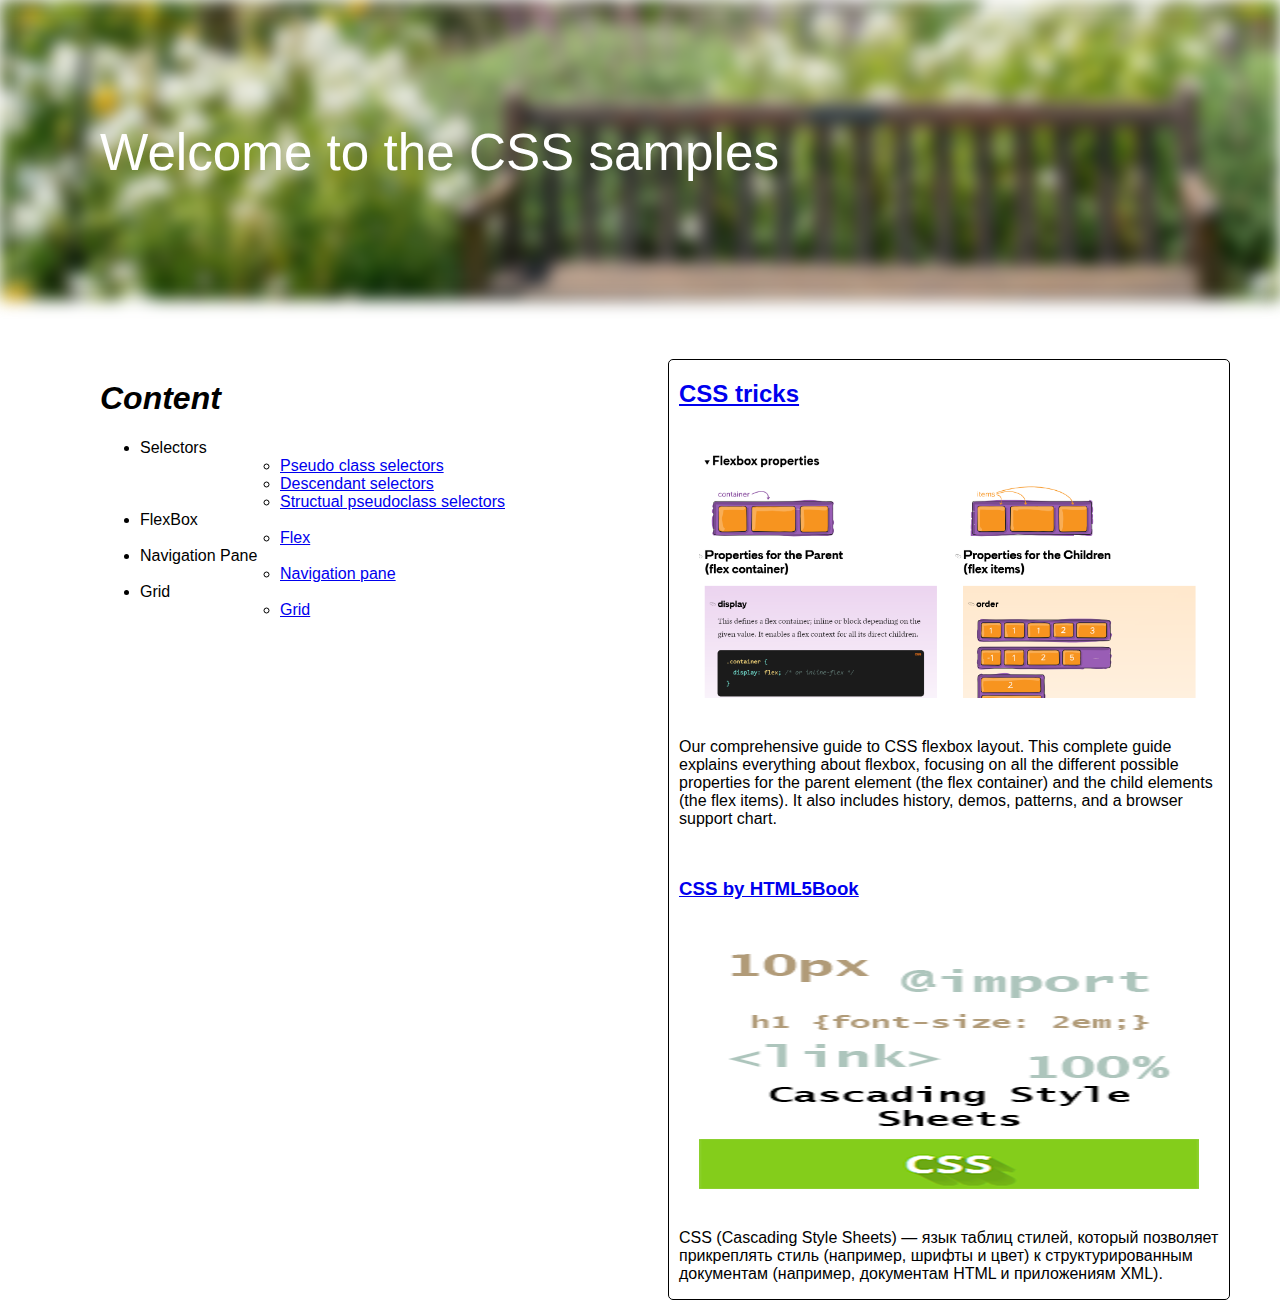
<file: index.html>
<!DOCTYPE html>
<html lang="en">

<head>
    <meta charset="UTF-8">
    <meta http-equiv="X-UA-Compatible" content="IE=edge">
    <meta name="viewport" content="width=device-width, initial-scale=1.0">
    <link rel="stylesheet" href="style.css">
    <title>Document</title>
</head>

<body>
    <div class="bg-image"></div>
    <header>
        Welcome to the CSS samples
    </header>
    <div class="content">
        <div>
            <h1 id="contentHeader">Content</h1>
            <ul>
                <li> Selectors
                    <ul>
                        <li>
                            <a href="selectors/pseudoClass/index.html">Pseudo class selectors</a>
                        </li>
                        <li>
                            <a href="selectors/descendant/index.html">Descendant selectors</a>
                        </li>
                        <li>
                            <a href="selectors/structual pseudoclass/index.html">Structual pseudoclass selectors</a>
                        </li>
                    </ul>
                </li>
                <li>
                    FlexBox
                    <ul>
                        <li>
                            <a href="flex/index.html">Flex</a>
                        </li>
                    </ul>
                </li>
                <li>
                    Navigation Pane
                    <ul>
                        <li>
                            <a href="navigation pane/index.html">Navigation pane</a>
                        </li>
                    </ul>
                </li>
                <li>
                    Grid
                    <ul>
                        <li>
                            <a href="grid/index.html">Grid</a>
                        </li>
                    </ul>
                </li>
            </ul>
        </div>
        <div id="article-div">
            <aside>
                <article>
                    <h2>
                        <a href="https://css-tricks.com/snippets/css/a-guide-to-flexbox/">CSS tricks</a>
                        </h3>
                        <img src="images/CSS article.png">
                        <p>
                            Our comprehensive guide to CSS flexbox layout. This complete guide explains everything about flexbox, focusing on all the different possible properties for the parent element (the flex container) and the child elements (the flex items). It also includes
                            history, demos, patterns, and a browser support chart. </p>
                </article>
                <article>
                    <h3>
                        <a href="https://html5book.ru/osnovy-css/#part2">CSS by HTML5Book</a>
                    </h3>
                    <img src="images/css-osnovy.png">
                    <p>
                        CSS (Cascading Style Sheets) — язык таблиц стилей, который позволяет прикреплять стиль (например, шрифты и цвет) к структурированным документам (например, документам HTML и приложениям XML). </p>
                </article>
            </aside>
        </div>
    </div>
</body>

</html>
</file>
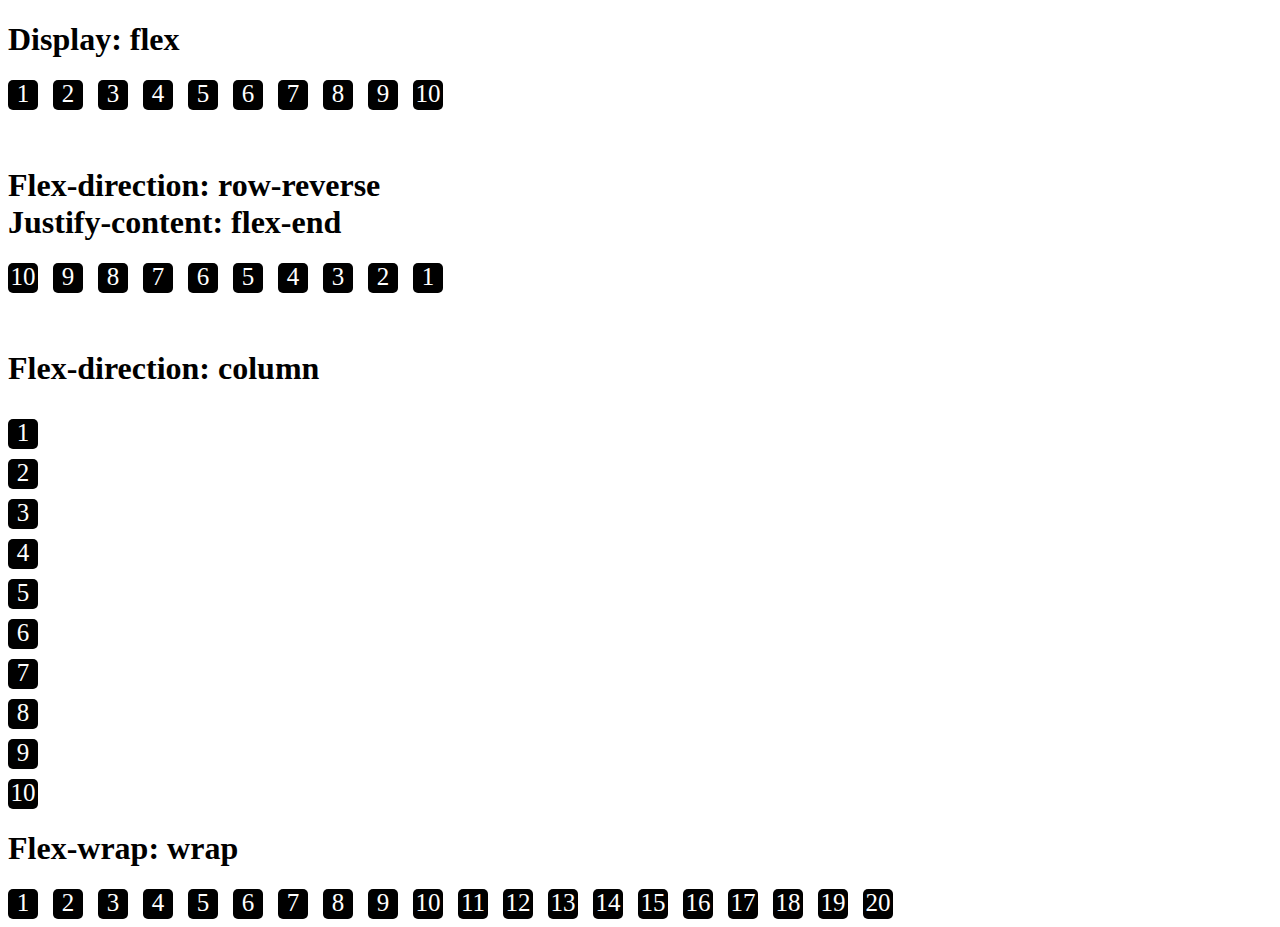
<file: flex/index.html>
<!DOCTYPE html>
<html lang="en">

<head>
    <meta charset="UTF-8">
    <meta http-equiv="X-UA-Compatible" content="IE=edge">
    <meta name="viewport" content="width=device-width, initial-scale=1.0">
    <link rel="stylesheet" href="styles.css">
    <title>Document</title>
    <script>
        wrapped();

        $(window).resize(function() {
            wrapped();
        });

        function wrapped() {
            var offset_top_prev;

            $('.number-box').each(function() {
                var offset_top = $(this).offset().top;

                if (offset_top > offset_top_prev) {
                    $(this).addClass('wrapped');
                } else if (offset_top == offset_top_prev) {
                    $(this).removeClass('wrapped');
                }

                offset_top_prev = offset_top;
            });
        }
    </script>
</head>

<body>

    <section>
        <h1>
            Display: flex
        </h1>
        <section class="display-flex">
            <div class="number-box">1</div>
            <div class="number-box">2</div>
            <div class="number-box">3</div>
            <div class="number-box">4</div>
            <div class="number-box">5</div>
            <div class="number-box">6</div>
            <div class="number-box">7</div>
            <div class="number-box">8</div>
            <div class="number-box">9</div>
            <div class="number-box">10</div>
        </section>
    </section>

    <br><br>

    <section>
        <h1>
            Flex-direction: row-reverse <br>Justify-content: flex-end
        </h1>
        <section class="flex-direction">
            <div class="number-box">1</div>
            <div class="number-box">2</div>
            <div class="number-box">3</div>
            <div class="number-box">4</div>
            <div class="number-box">5</div>
            <div class="number-box">6</div>
            <div class="number-box">7</div>
            <div class="number-box">8</div>
            <div class="number-box">9</div>
            <div class="number-box">10</div>
        </section>
    </section>

    <br><br>

    <section>
        <h1>
            Flex-direction: column
        </h1>
        <section id="flex-column" class="flex-direction">
            <div class="number-box">1</div>
            <div class="number-box">2</div>
            <div class="number-box">3</div>
            <div class="number-box">4</div>
            <div class="number-box">5</div>
            <div class="number-box">6</div>
            <div class="number-box">7</div>
            <div class="number-box">8</div>
            <div class="number-box">9</div>
            <div class="number-box">10</div>
        </section>
    </section>

    <section>
        <h1>
            Flex-wrap: wrap
        </h1>
        <section id="flex-wrap" class="display-flex">
            <div class="number-box">1</div>
            <div class="number-box">2</div>
            <div class="number-box">3</div>
            <div class="number-box">4</div>
            <div class="number-box">5</div>
            <div class="number-box">6</div>
            <div class="number-box">7</div>
            <div class="number-box">8</div>
            <div class="number-box">9</div>
            <div class="number-box">10</div>
            <div class="number-box">11</div>
            <div class="number-box">12</div>
            <div class="number-box">13</div>
            <div class="number-box">14</div>
            <div class="number-box">15</div>
            <div class="number-box">16</div>
            <div class="number-box">17</div>
            <div class="number-box">18</div>
            <div class="number-box">19</div>
            <div class="number-box">20</div>
        </section>
    </section>
</body>

</html>
</file>
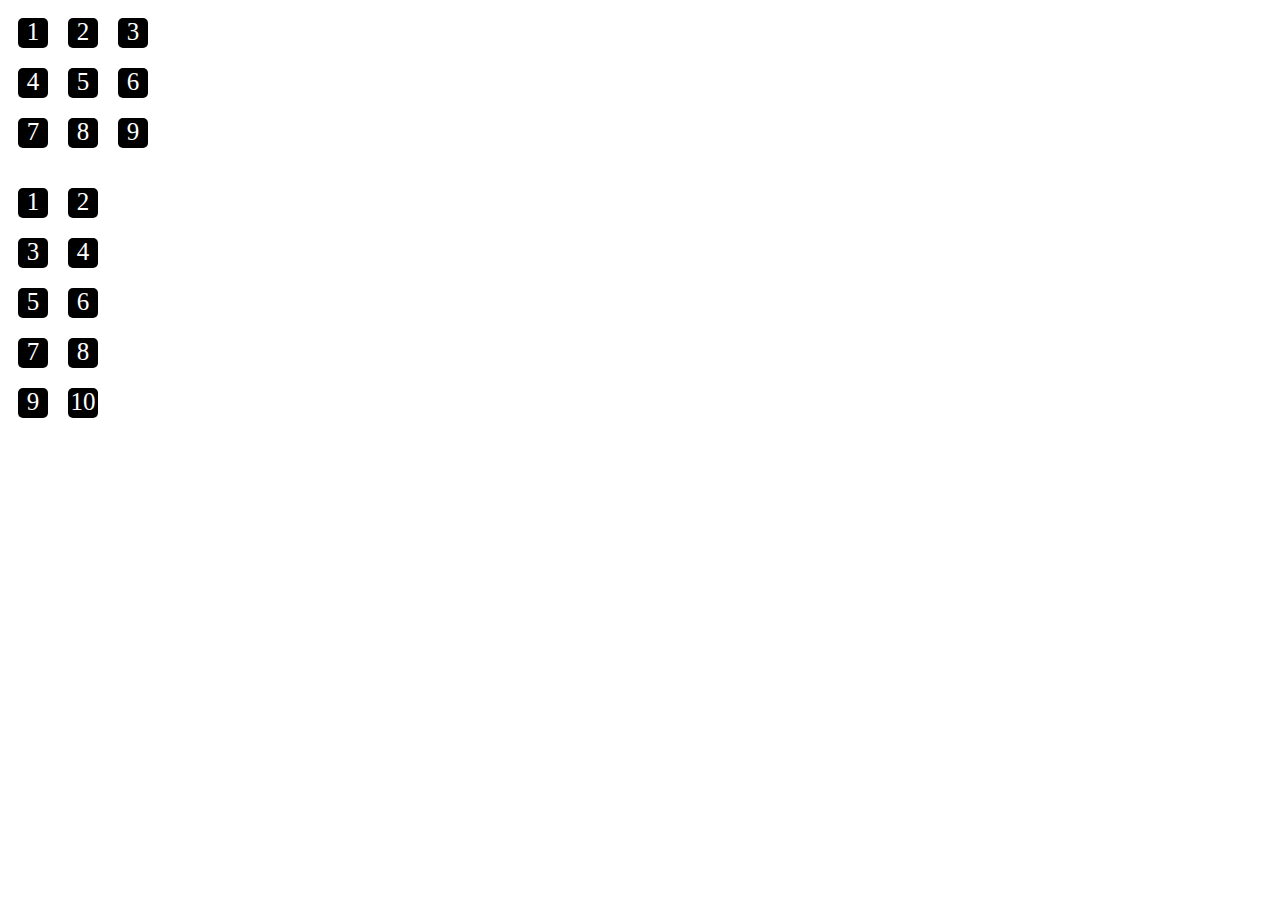
<file: grid/index.html>
<!DOCTYPE html>
<html lang="en">

<head>
    <meta charset="UTF-8">
    <meta http-equiv="X-UA-Compatible" content="IE=edge">
    <meta name="viewport" content="width=device-width, initial-scale=1.0">
    <title>Document</title>
    <link rel="stylesheet" href="styles.css">
</head>

<body>
    <div>
        <section class="grid-container">
            <div class="number-box">1</div>
            <div class="number-box">2</div>
            <div class="number-box">3</div>
            <div class="number-box">4</div>
            <div class="number-box">5</div>
            <div class="number-box">6</div>
            <div class="number-box">7</div>
            <div class="number-box">8</div>
            <div class="number-box">9</div>
        </section>
    </div>

    <div id="second-div">
        <section class="grid-container-columns">
            <div class="number-box">1</div>
            <div class="number-box">2</div>
            <div class="number-box">3</div>
            <div class="number-box">4</div>
            <div class="number-box">5</div>
            <div class="number-box">6</div>
            <div class="number-box">7</div>
            <div class="number-box">8</div>
            <div class="number-box">9</div>
            <div class="number-box">10</div>
        </section>
    </div>
</body>

</html>
</file>
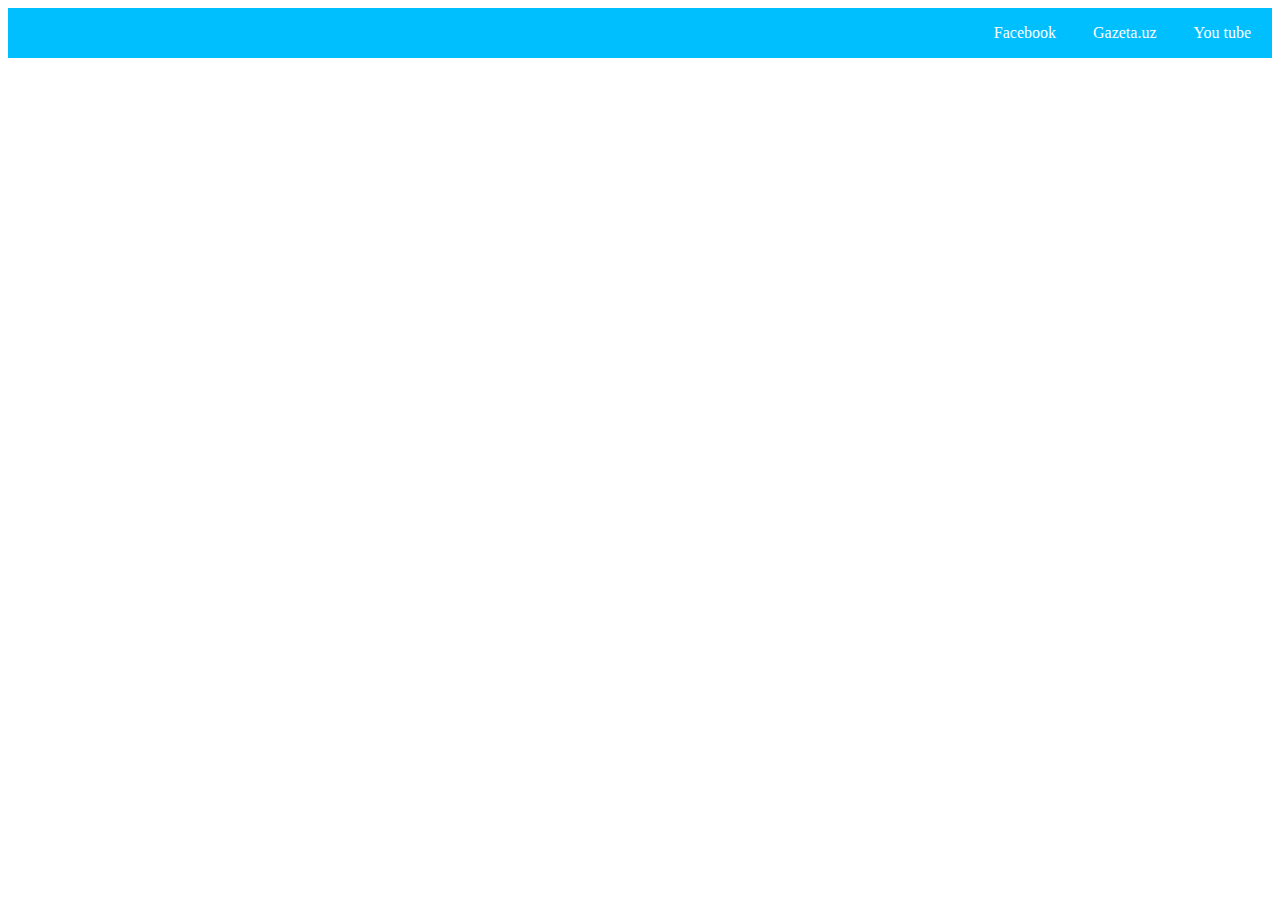
<file: navigation pane/index.html>
<!DOCTYPE html>
<html lang="en">

<head>
    <meta charset="UTF-8">
    <meta http-equiv="X-UA-Compatible" content="IE=edge">
    <meta name="viewport" content="width=device-width, initial-scale=1.0">
    <title>Document</title>
    <link rel="stylesheet" href="styles.css">
</head>

<body>
    <nav>
        <a href="https://ru-ru.facebook.com/">Facebook</a>
        <a href="https://www.gazeta.uz/ru/">Gazeta.uz</a>
        <a href="https://www.youtube.com/">You tube</a>
    </nav>
</body>

</html>
</file>
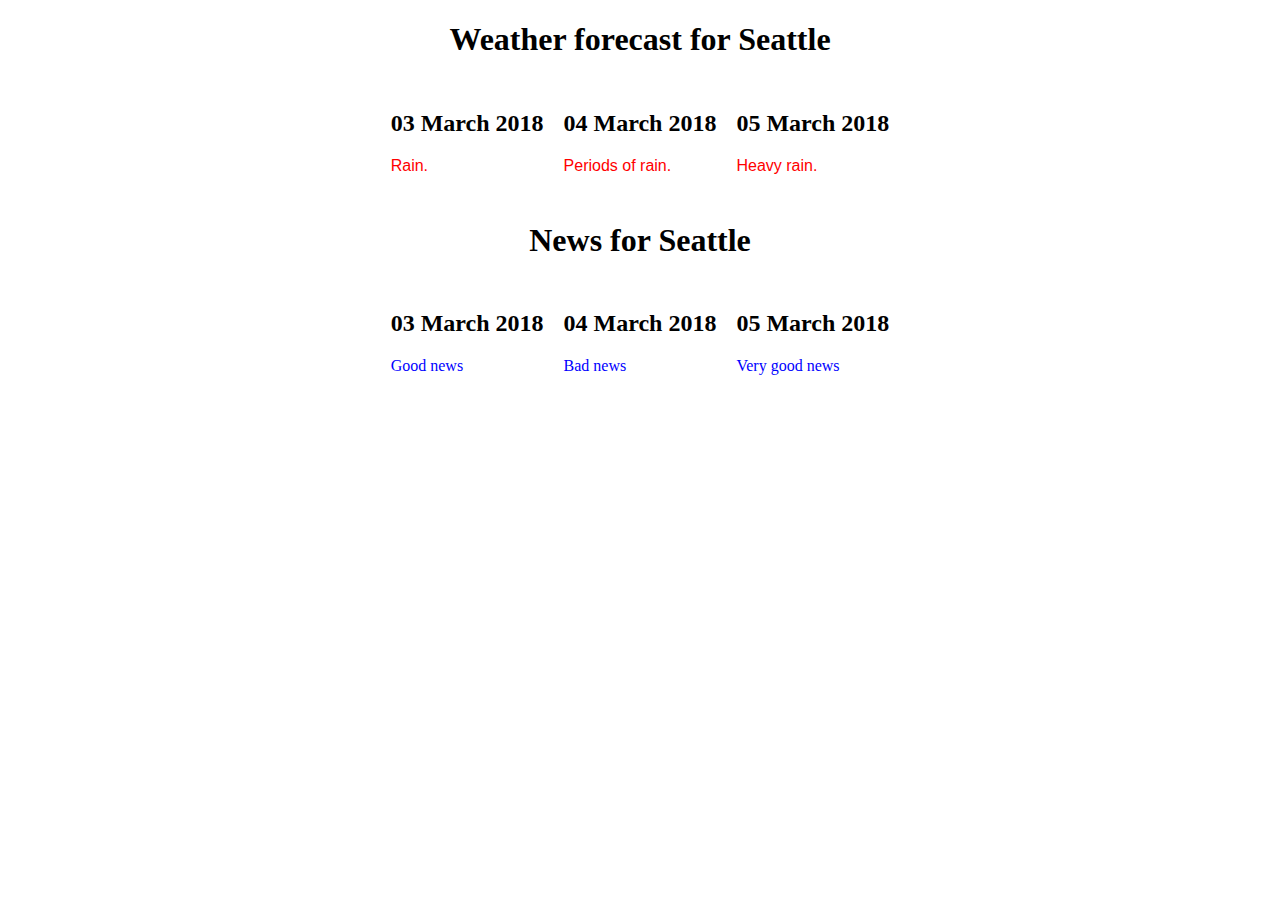
<file: selectors/descendant/index.html>
<!DOCTYPE html>
<html lang="en">

<head>
    <meta charset="UTF-8">
    <meta http-equiv="X-UA-Compatible" content="IE=edge">
    <meta name="viewport" content="width=device-width, initial-scale=1.0">
    <link rel="stylesheet" href="styles.css">
    <title>Document</title>
</head>

<body>
    <h1>Weather forecast for Seattle</h1>
    <section class="forecasts">
        <article class="day-forecast">
            <h2>03 March 2018</h2>
            <p>Rain.</p>
        </article>
        <article class="day-forecast">
            <h2>04 March 2018</h2>
            <p>Periods of rain.</p>
        </article>
        <article class="day-forecast">
            <h2>05 March 2018</h2>
            <p>Heavy rain.</p>
        </article>
    </section>

    <h1>News for Seattle</h1>
    <section class="news">
        <article class="day-news">
            <h2>03 March 2018</h2>
            <p>Good news</p>
        </article>
        <article class="day-news">
            <h2>04 March 2018</h2>
            <p>Bad news</p>
        </article>
        <article class="day-news">
            <h2>05 March 2018</h2>
            <p>Very good news</p>
        </article>
    </section>
</body>

</html>
</file>
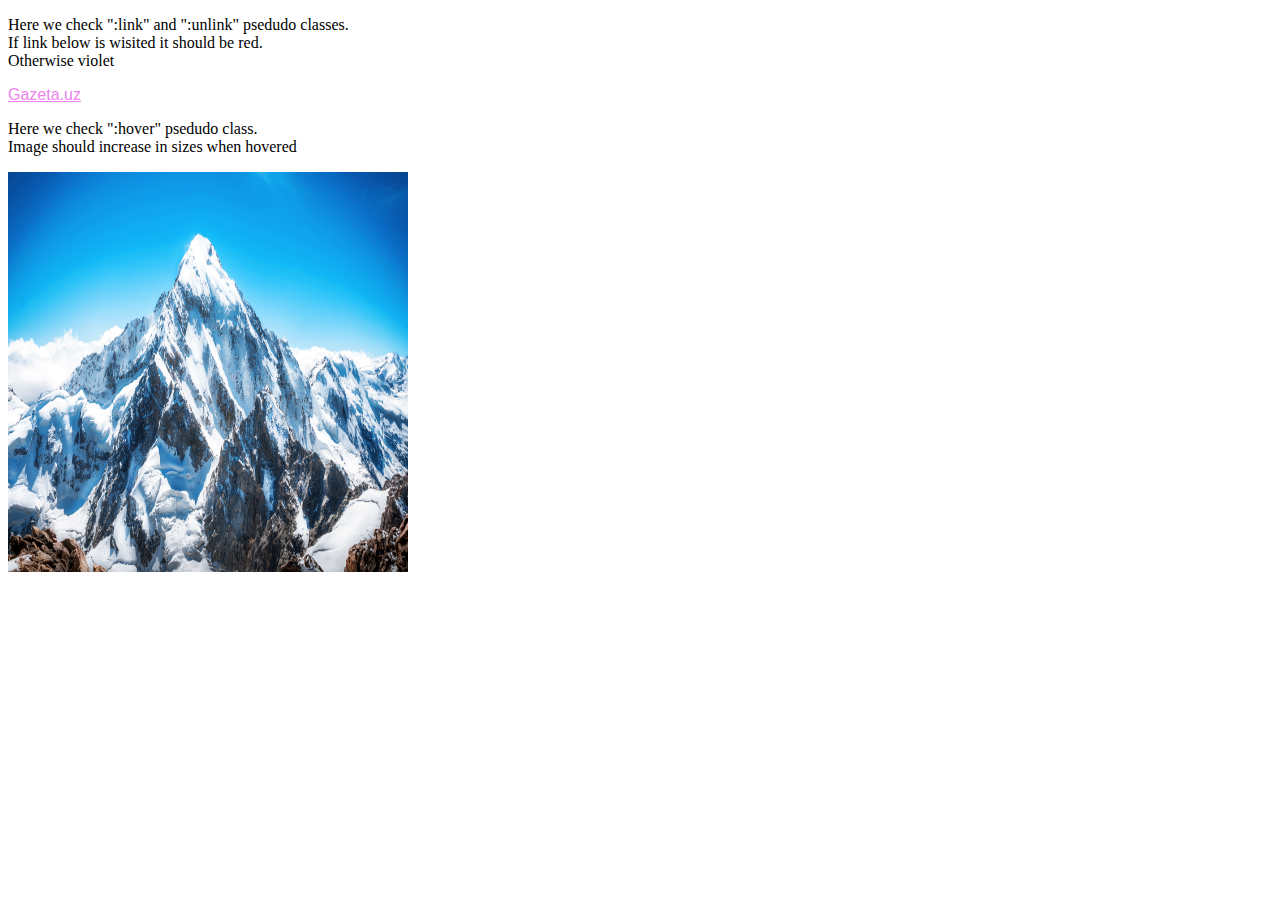
<file: selectors/pseudoClass/index.html>
<!DOCTYPE html>
<html lang="en">

<head>
    <meta charset="UTF-8">
    <meta http-equiv="X-UA-Compatible" content="IE=edge">
    <meta name="viewport" content="width=device-width, initial-scale=1.0">
    <link rel="stylesheet" href="styles.css">
    <title>Document</title>
</head>

<body>
    <section>
        <p>
            Here we check ":link" and ":unlink" psedudo classes.<br> If link below is wisited it should be red.<br> Otherwise violet
        </p>
        <a href="https://www.gazeta.uz/ru/">Gazeta.uz</a>
    </section>

    <section>
        <p>
            Here we check ":hover" psedudo class.<br> Image should increase in sizes when hovered
        </p>
        <img src="images/mountains.jpg" height="400px" width="400px">
    </section>
</body>

</html>
</file>
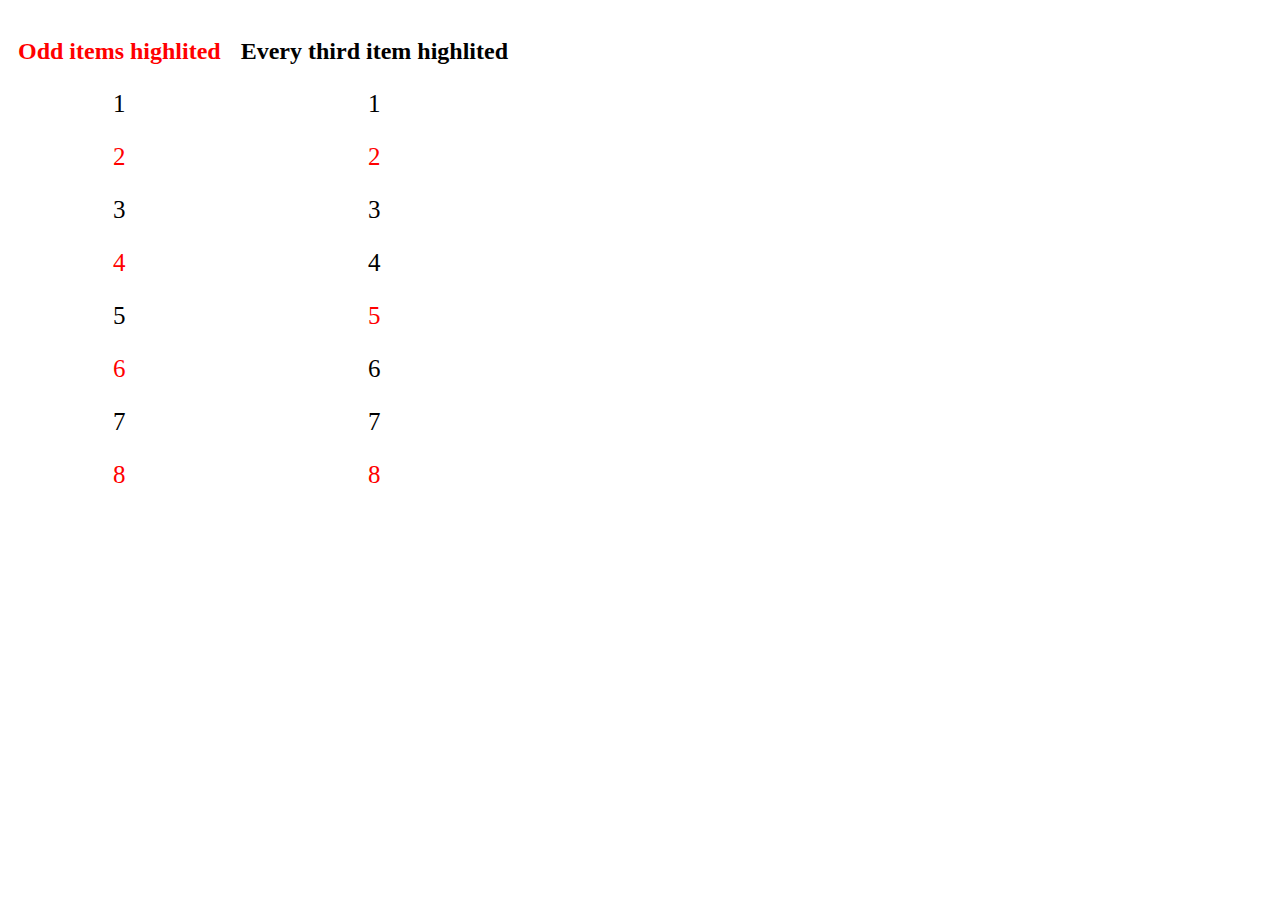
<file: selectors/structual pseudoclass/index.html>
<!DOCTYPE html>
<html lang="en">

<head>
    <meta charset="UTF-8">
    <meta http-equiv="X-UA-Compatible" content="IE=edge">
    <meta name="viewport" content="width=device-width, initial-scale=1.0">
    <link rel="stylesheet" href="styles.css">
    <title>Document</title>
</head>

<body>
    <section class="odd-items">
        <h2>
            Odd items highlited
        </h2>
        <p>1</p>
        <p>2</p>
        <p>3</p>
        <p>4</p>
        <p>5</p>
        <p>6</p>
        <p>7</p>
        <p>8</p>
    </section>

    <section class="third-items">
        <h2>
            Every third item highlited
        </h2>
        <p>1</p>
        <p>2</p>
        <p>3</p>
        <p>4</p>
        <p>5</p>
        <p>6</p>
        <p>7</p>
        <p>8</p>
    </section>
</body>

</html>
</file>
<file: style.css>
html,
body {
    padding: 0;
    margin: 0;
    height: 100%;
    width: 100%;
    font-family: 'Libre Baskerville', sans-serif;
}

.content {
    display: grid;
    grid-template-columns: 2fr 1fr;
    column-gap: 100px;
}

.bg-image {
    filter: blur(8px);
    -webkit-filter: blur(8px);
    background-image: url("images/Garden.jpg");
    background-repeat: no-repeat;
    background-position: center;
    height: 300px;
    background-size: cover;
}

header {
    color: white;
    font-weight: normal;
    font-family: 'Julius Sans One', sans-serif;
    transform: translate(0%, -300%);
    font-size: 3.2em;
    margin-left: 100px;
}

#contentHeader {
    font-style: italic;
    margin-left: 100px;
}

ul {
    margin-left: 100px;
}

.number-box {
    background-color: black;
    color: white;
    margin-right: 15px;
    font-size: 25px;
    width: 30px;
    height: 30px;
    text-align: center;
    border-radius: 5px;
}

#article-div {
    border-width: thin;
    border-style: solid;
    border-radius: 5px;
    margin-right: 50px;
}

article>img {
    height: 250px;
    width: 500px;
    margin: 20px;
}

article {
    margin: 10px;
}

div>aside>article:nth-child(n+2) {
    margin-top: 50px;
}


/* Different approaches to select all articles tag starting from second */


/* div article:nth-child(n+2) {
    margin-top: 50px;
} */


/* aside article:nth-child(n+2) {
    margin-top: 50px;
} */


/* article:nth-child(n+2) {
    margin-top: 50px;
} */
</file>
<file: flex/styles.css>
.display-flex {
    display: flex;
}

#flex-column {
    display: flex;
    flex-direction: column;
}

.flex-direction {
    display: flex;
    flex-direction: row-reverse;
    justify-content: flex-end;
}

.number-box {
    background-color: black;
    color: white;
    margin-right: 15px;
    font-size: 25px;
    width: 30px;
    height: 30px;
    text-align: center;
    border-radius: 5px;
}

#flex-column .number-box {
    margin-top: 10px;
}

#flex-wrap {
    flex-wrap: wrap;
}

#flex-wrap .wrapped {
    background-color: brown;
    margin-top: 10px;
}
</file>
<file: grid/styles.css>
@import url("../flex/styles.css");
.grid-container {
    display: inline-grid;
    grid-template-columns: auto auto auto;
}

.number-box {
    margin: 10px;
}

.grid-container-columns {
    display: inline-grid;
    grid-template-columns: auto auto;
}

body>div:nth-child(n+2) {
    margin-top: 20px;
}
</file>
<file: navigation pane/styles.css>
nav {
    display: flex;
    justify-content: flex-end;
    background: deepskyblue;
    list-style: none;
}

nav a {
    text-decoration: none;
    display: block;
    padding: 1em;
    color: white;
    margin-right: 5px;
}

nav a:hover {
    background: #1565C0;
}
</file>
<file: selectors/descendant/styles.css>
h1 {
    text-align: center;
}

.forecasts,
.news {
    display: flex;
    justify-content: center;
}

.forecasts article,
.news article {
    margin: 10px;
}

.forecasts h1 {
    font-family: 'Gill Sans', 'Gill Sans MT', Calibri, 'Trebuchet MS', sans-serif;
}

.forecasts article h2 {
    font-style: italics;
}

.forecasts article p {
    font-family: Arial, Helvetica, sans-serif;
    color: red;
}

section .day-news p {
    color: blue;
}
</file>
<file: selectors/pseudoClass/styles.css>
:link {
    font-family: Verdana, Geneva, Tahoma, sans-serif;
    color: violet;
}

:visited {
    font-family: 'Courier New', Courier, monospace;
    color: red;
}

:hover {
    height: 500px;
    width: 500px;
}
</file>
<file: selectors/structual pseudoclass/styles.css>
body {
    display: flex;
}

p {
    font-size: 25px;
    text-align: center;
}

section {
    margin: 10px;
}

.odd-items :nth-child(odd) {
    color: red;
}

.third-items :nth-child(3n) {
    color: red;
}
</file>
